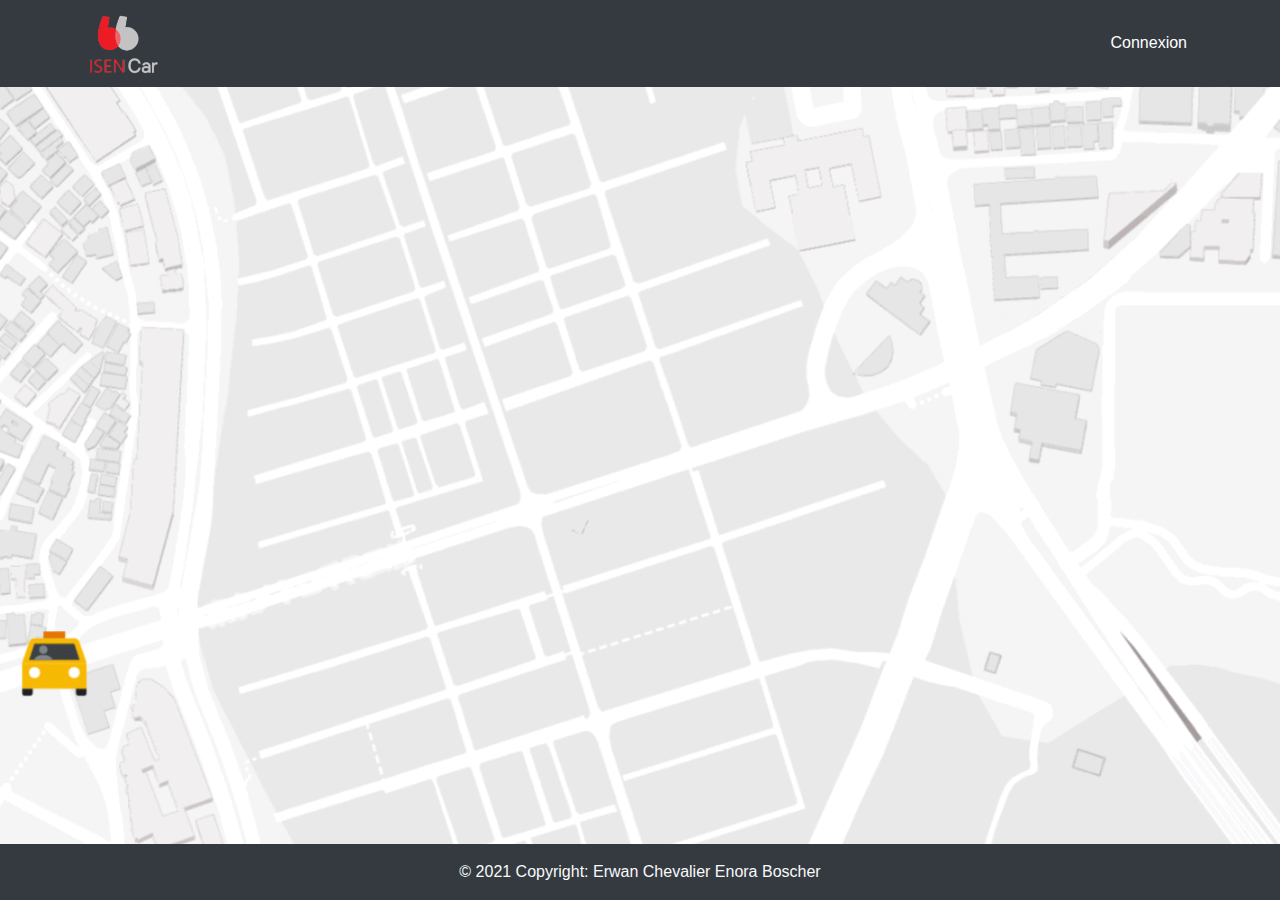
<file: site/validation.html>
<!--
@Author: Thibault Napoléon <Imothep>
@Company: ISEN Yncréa Ouest
@Email: thibault.napoleon@isen-ouest.yncrea.fr
@Created Date: 23-Jan-2018 - 23:17:36
@Last Modified: 08-Jun-2020 - 14:12:21
-->

<!DOCTYPE html>
<html>
  <head>
    <!-- Meta tags -->
    <meta charset="utf-8">
    <meta name="author" content="Enora Boscher Erwan Chevalier">
    <meta name="viewport" content="width=device-width, initial-scale=1, shrink-to-fit=no">

    <!-- Title -->
    <title>ISEN Car</title>

    <!-- CSS Styles -->
    <link rel="stylesheet" href="https://cdnjs.cloudflare.com/ajax/libs/font-awesome/5.11.2/css/all.min.css"
      integrity="sha256-+N4/V/SbAFiW1MPBCXnfnP9QSN3+Keu+NlB+0ev/YKQ=" crossorigin="anonymous">
    <link rel="stylesheet" href="https://cdnjs.cloudflare.com/ajax/libs/twitter-bootstrap/4.4.1/css/bootstrap.min.css"
      integrity="sha256-L/W5Wfqfa0sdBNIKN9cG6QA5F2qx4qICmU2VgLruv9Y=" crossorigin="anonymous">

    <!-- JS Scripts -->
    <script src="https://cdnjs.cloudflare.com/ajax/libs/jquery/3.4.1/jquery.slim.min.js"
      integrity="sha256-pasqAKBDmFT4eHoN2ndd6lN370kFiGUFyTiUHWhU7k8=" crossorigin="anonymous"></script>
    <script src="https://cdnjs.cloudflare.com/ajax/libs/popper.js/1.16.0/umd/popper.min.js"
      integrity="sha256-x3YZWtRjM8bJqf48dFAv/qmgL68SI4jqNWeSLMZaMGA=" crossorigin="anonymous"></script>
    <script src="https://cdnjs.cloudflare.com/ajax/libs/twitter-bootstrap/4.4.1/js/bootstrap.min.js"
      integrity="sha256-WqU1JavFxSAMcLP2WIOI+GB2zWmShMI82mTpLDcqFUg=" crossorigin="anonymous"></script>
    <!--script src="js/ajax.js" defer></script>
    <script src="js/tweets.js" defer></script-->
    <link rel="stylesheet" href="css/css.css">
  </head>
  <body class="image-background" >
    <header>


    <!-- navigation -->
      <nav class="navbar navbar-expand-lg navbar-dark bg-dark fixed-top">
  <div class="container">
    <a class="navbar-brand" href="#">
      <img src="img/logo_isencar.png" width="75px" />
    </a>
    <button class="navbar-toggler" type="button" data-toggle="collapse" data-target="#navbarResponsive" aria-controls="navbarResponsive" aria-expanded="false" aria-label="Toggle navigation">
          <span class="navbar-toggler-icon"></span>
        </button>
    <div class="collapse navbar-collapse" id="navbarResponsive">
      <ul class="navbar-nav ml-auto">
        <li class="nav-item active">
          <a class="nav-link" href="#">Connexion
                <span class="sr-only">(current)</span>
              </a>
        </li>
      </ul>
    </div>
  </div>
</nav>
</header>

<footer class="bg-dark text-center fixed-bottom">
  <!-- Copyright -->
  <div class="text-center text-light p-3" >
    © 2021 Copyright: Erwan Chevalier Enora Boscher

  </div>
  <!-- Copyright -->
</footer>
  </body>
</html>
</file>
<file: site/css/css.css>
html, body {
	margin:0;
	padding:0;
	height:100%;
  font-family: sans-serif;
}
.navbar {
  position: relative;
  display: flex;
  flex-wrap: wrap;
  align-items: center;
  justify-content: space-between;
  padding: 0.5rem 1rem;
}

.image-background {
  background-repeat: no-repeat;
  background-attachment: fixed;
  background-position: center;
  background-image: url(../img/bg.png);
	background-size : cover;
	background-position : center center;

}
.relative_pos {
  position : relative;
  width:100%;
  bottom:0;
  left:0;
  right:0;
  padding:1rem;
}
.card {
  margin:1%;
  padding:1%;
  border-radius: 15px;
  border-color: white;

}
.recherche {
  padding:3%;
  text-align: center;
  margin: 4%;
  background-color: rgba(255,255,255,0.8);
  border-color: rgba(255,255,255,0.8);
}
.connexion {
  padding:3%;
  text-align: center;
  margin: 4%;
  background-color: rgba(255,255,255,0.8);
  border-color: rgba(255,255,255,0.8);
}
.enregistre {
  padding:3%;
  text-align: center;
  margin: 4%;
  background-color: rgba(255,255,255,0.8);
  border-color: rgba(255,255,255,0.8);
}
/* .card-title .toISEN {
  float:left;
}
.card-title .fromISEN{
  float: right;
} */
.card-title {
  display:flex;
  align-items:center;
  justify-content: space-between;
  gap:7em;
}
.card-title:first-child{
  align-self:center;
}
.recap {
  padding:1%;
  text-align: center;
  margin: 2%;
  background-color: rgba(180, 178, 178, 0.5);
  border-color: rgba(180,178,178,0.5);
}
.trajet {
  box-shadow: 0px 4px 4px rgba(0,0,0,0.25);
}
.covoitureur {
  position: absolute;
  left:45%;
}
.hdepart .harrivee{
  position : absolute;
  left:1.5%;
  right:90%;
}
.hdepart p{
  color:red;
}
.harrivee p{
  color:red;
}
.hdepart {
  top:10%;
  bottom:76%;
}
.harrivee {
  top:57%;
  bottom:30%;
}
.prix {
  position:absolute;
  left:90%;
  right:4%;
  top:10%;
  bottom:76%;
}
</file>
